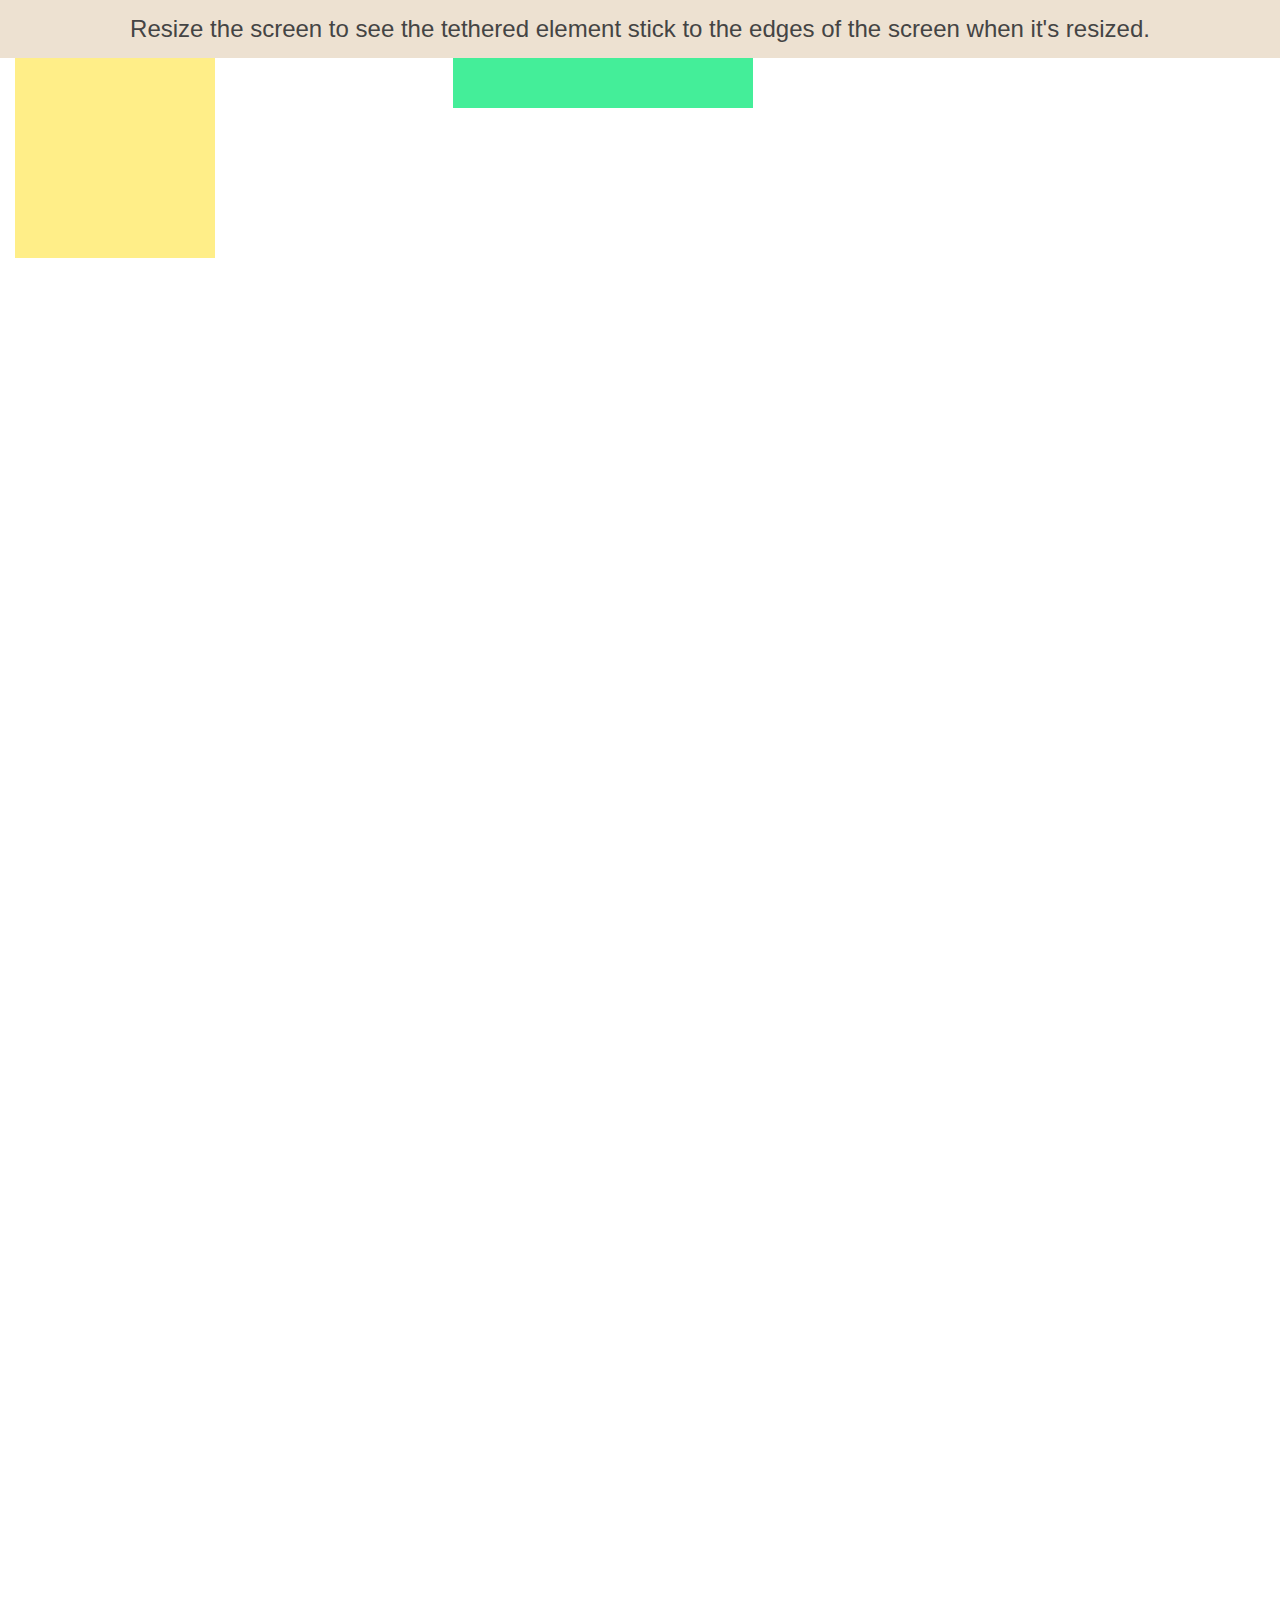
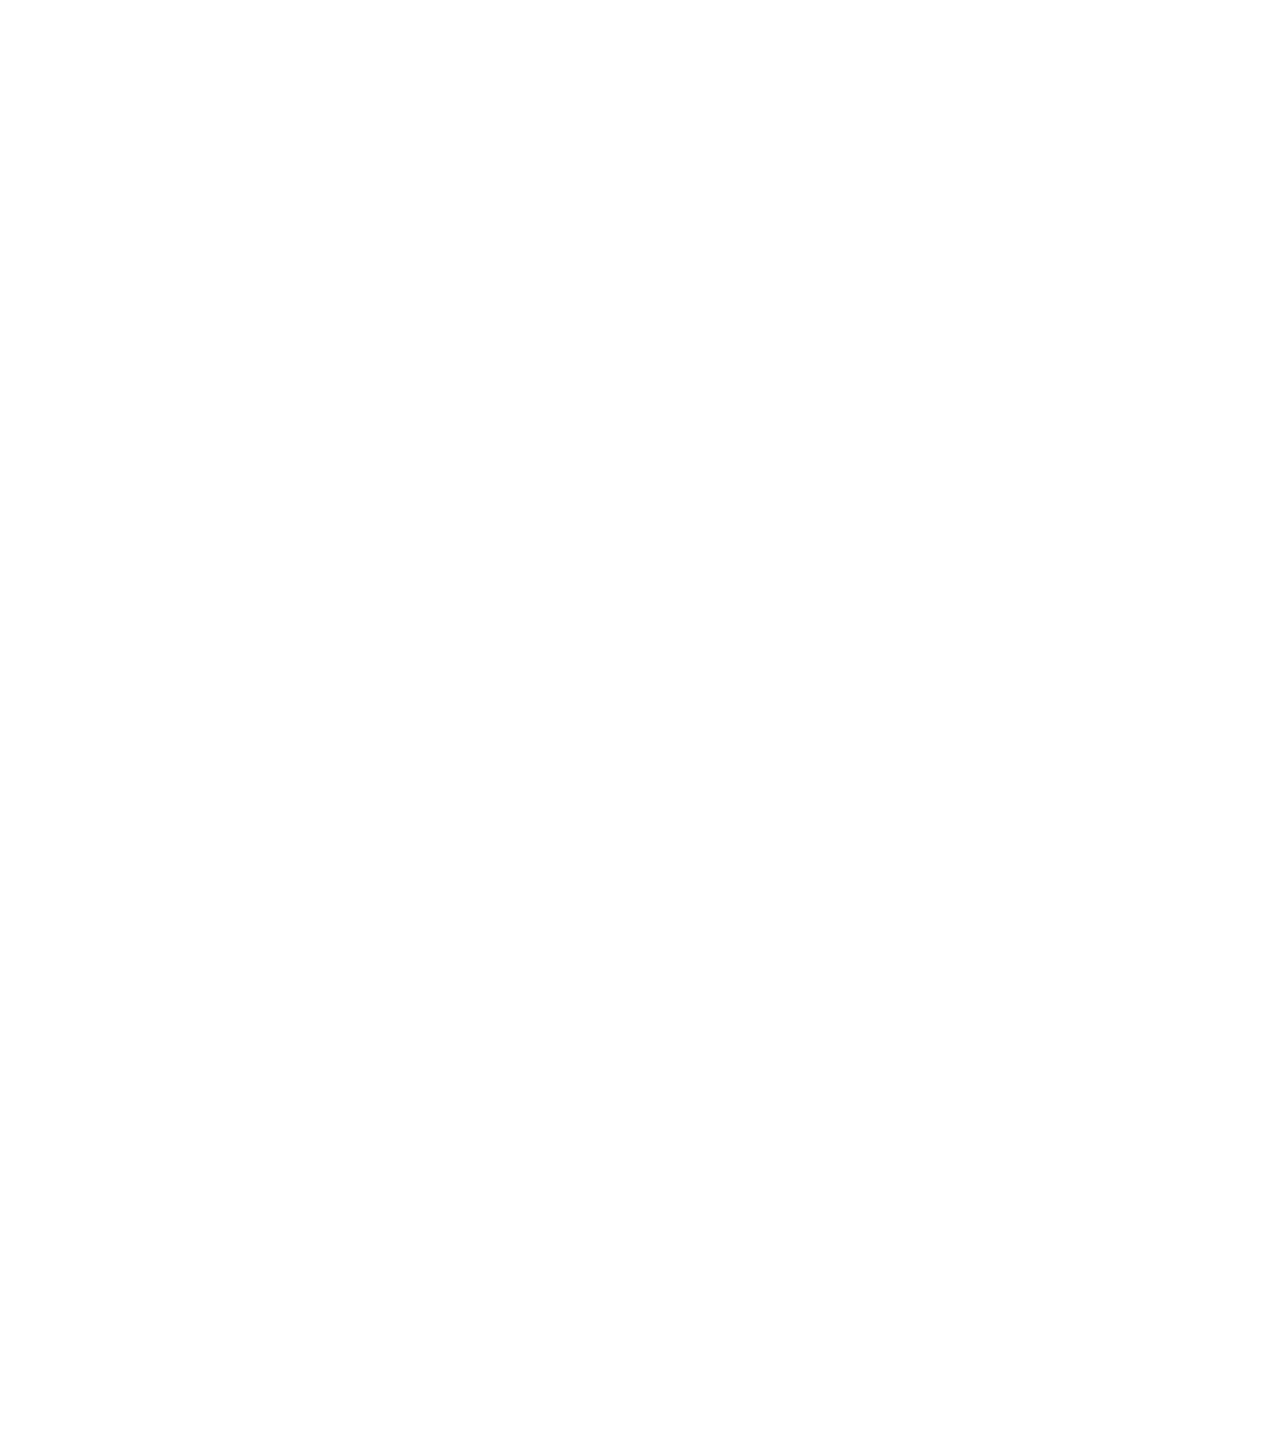
<file: node_modules/tether/examples/pin/index.html>
<!DOCTYPE html>
<html>
    <head>
        <meta charset="utf-8">
        <meta http-equiv="X-UA-Compatible" content="chrome=1">
        <meta name="viewport" content="width=device-width, initial-scale=1, user-scalable=no">
        <link rel="stylesheet" href="../resources/css/base.css" />
        <link rel="stylesheet" href="../common/css/style.css" />
    </head>
    <body>
        <div class="instructions">Resize the screen to see the tethered element stick to the edges of the screen when it's resized.</div>

        <div class="element"></div>
        <div class="target"></div>

        <script src="//github.hubspot.com/tether/dist/js/tether.js"></script>
        <script>
            new Tether({
                element: '.element',
                target: '.target',
                attachment: 'top left',
                targetAttachment: 'top right',
                constraints: [{
                    to: 'window',
                    pin: true
                }]
            });
        </script>
    </body>
</html>
</file>
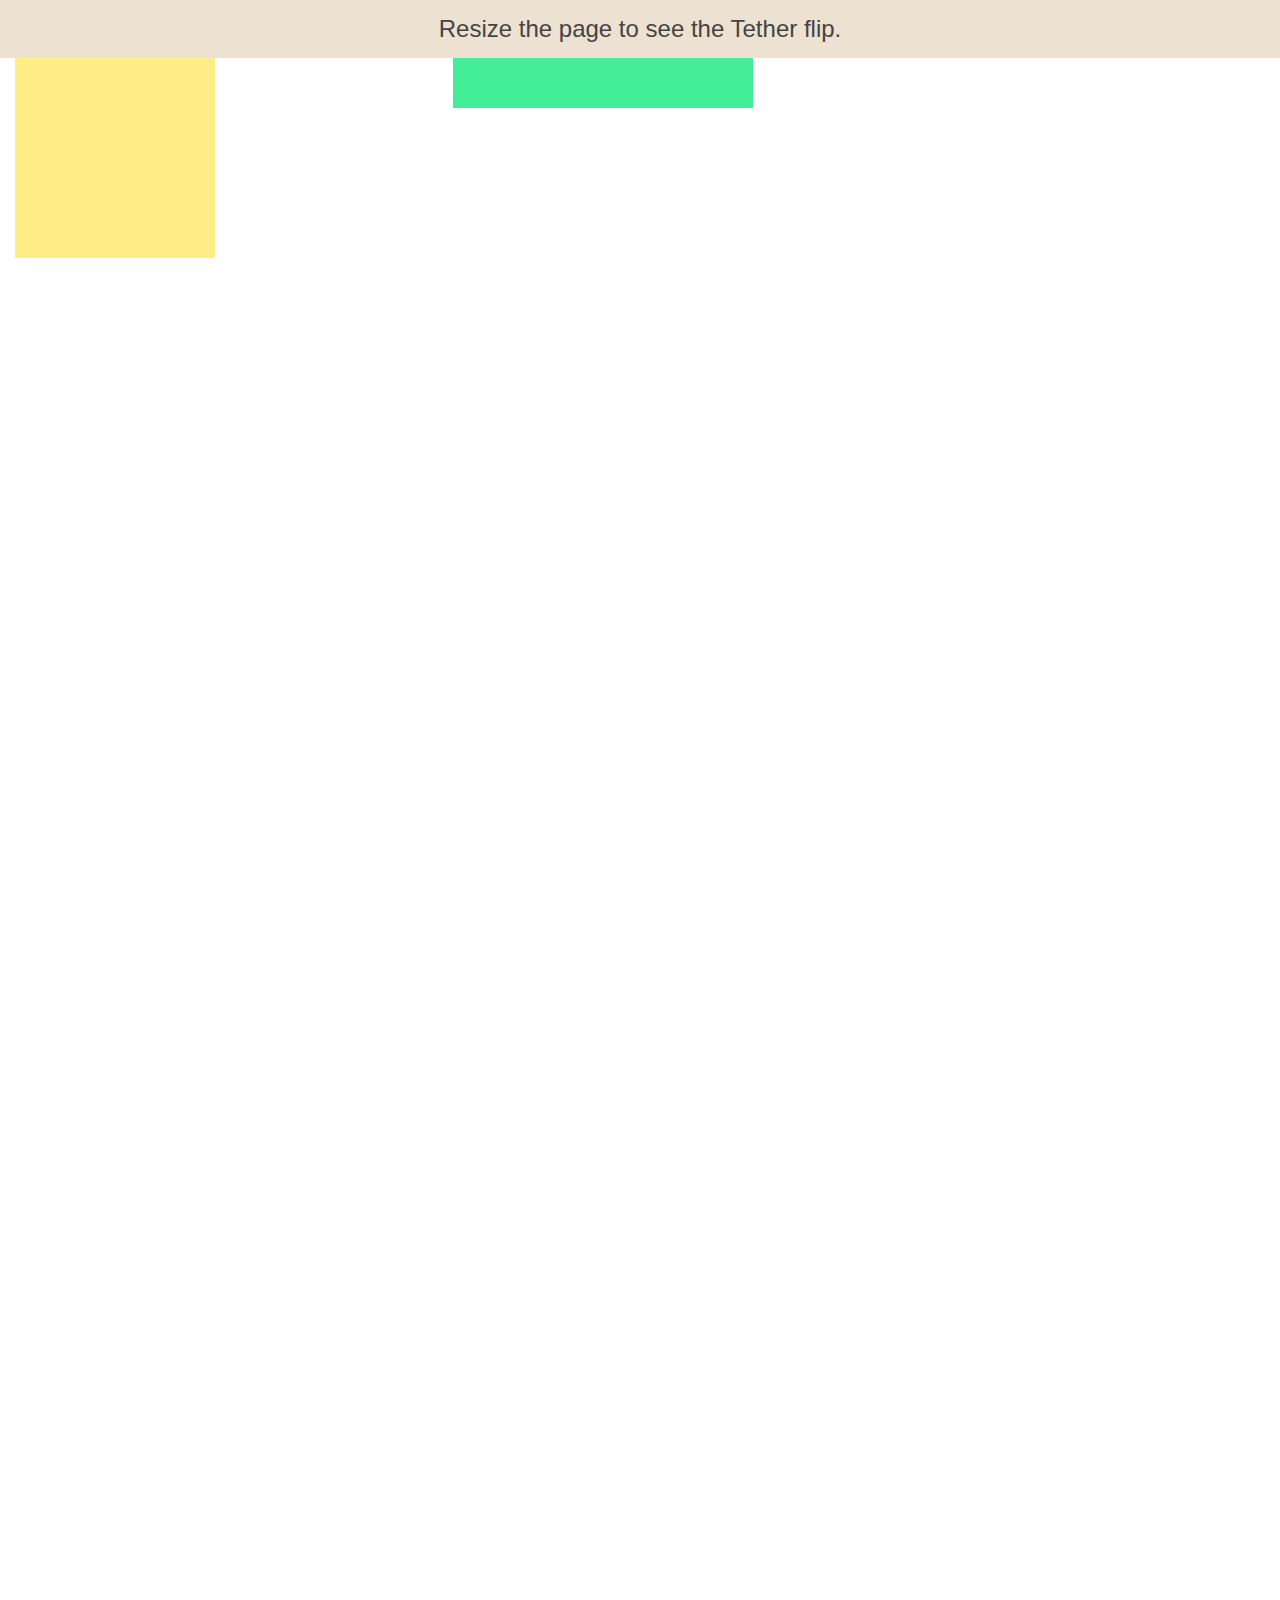
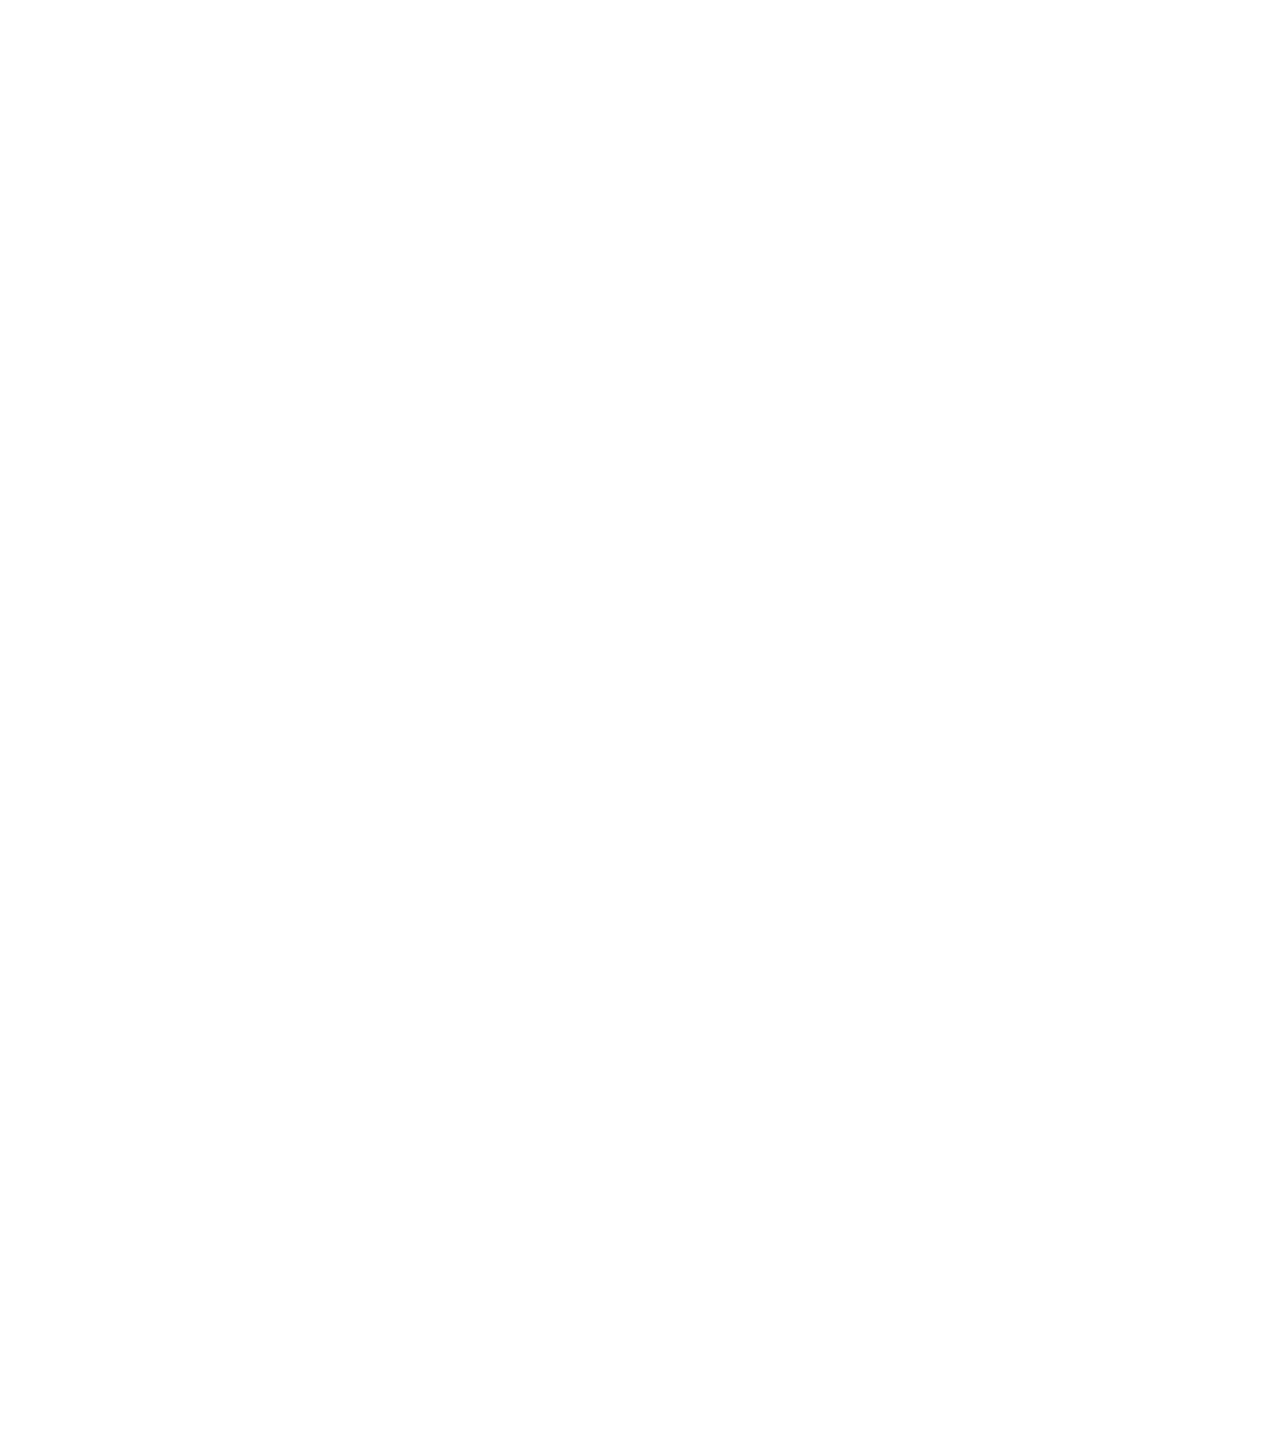
<file: node_modules/tether/examples/simple/index.html>
<!DOCTYPE html>
<html>
    <head>
        <meta charset="utf-8">
        <meta http-equiv="X-UA-Compatible" content="chrome=1">
        <meta name="viewport" content="width=device-width, initial-scale=1, user-scalable=no">
        <link rel="stylesheet" href="../resources/css/base.css" />
        <link rel="stylesheet" href="../common/css/style.css" />
    </head>
    <body>
        <div class="instructions">Resize the page to see the Tether flip.</div>

        <div class="element"></div>
        <div class="target"></div>

        <script src="//github.hubspot.com/tether/dist/js/tether.js"></script>
        <script>
            new Tether({
                element: '.element',
                target: '.target',
                attachment: 'top left',
                targetAttachment: 'top right',
                constraints: [{
                    to: 'window',
                    attachment: 'together'
                }]
            });
        </script>
    </body>
</html>
</file>
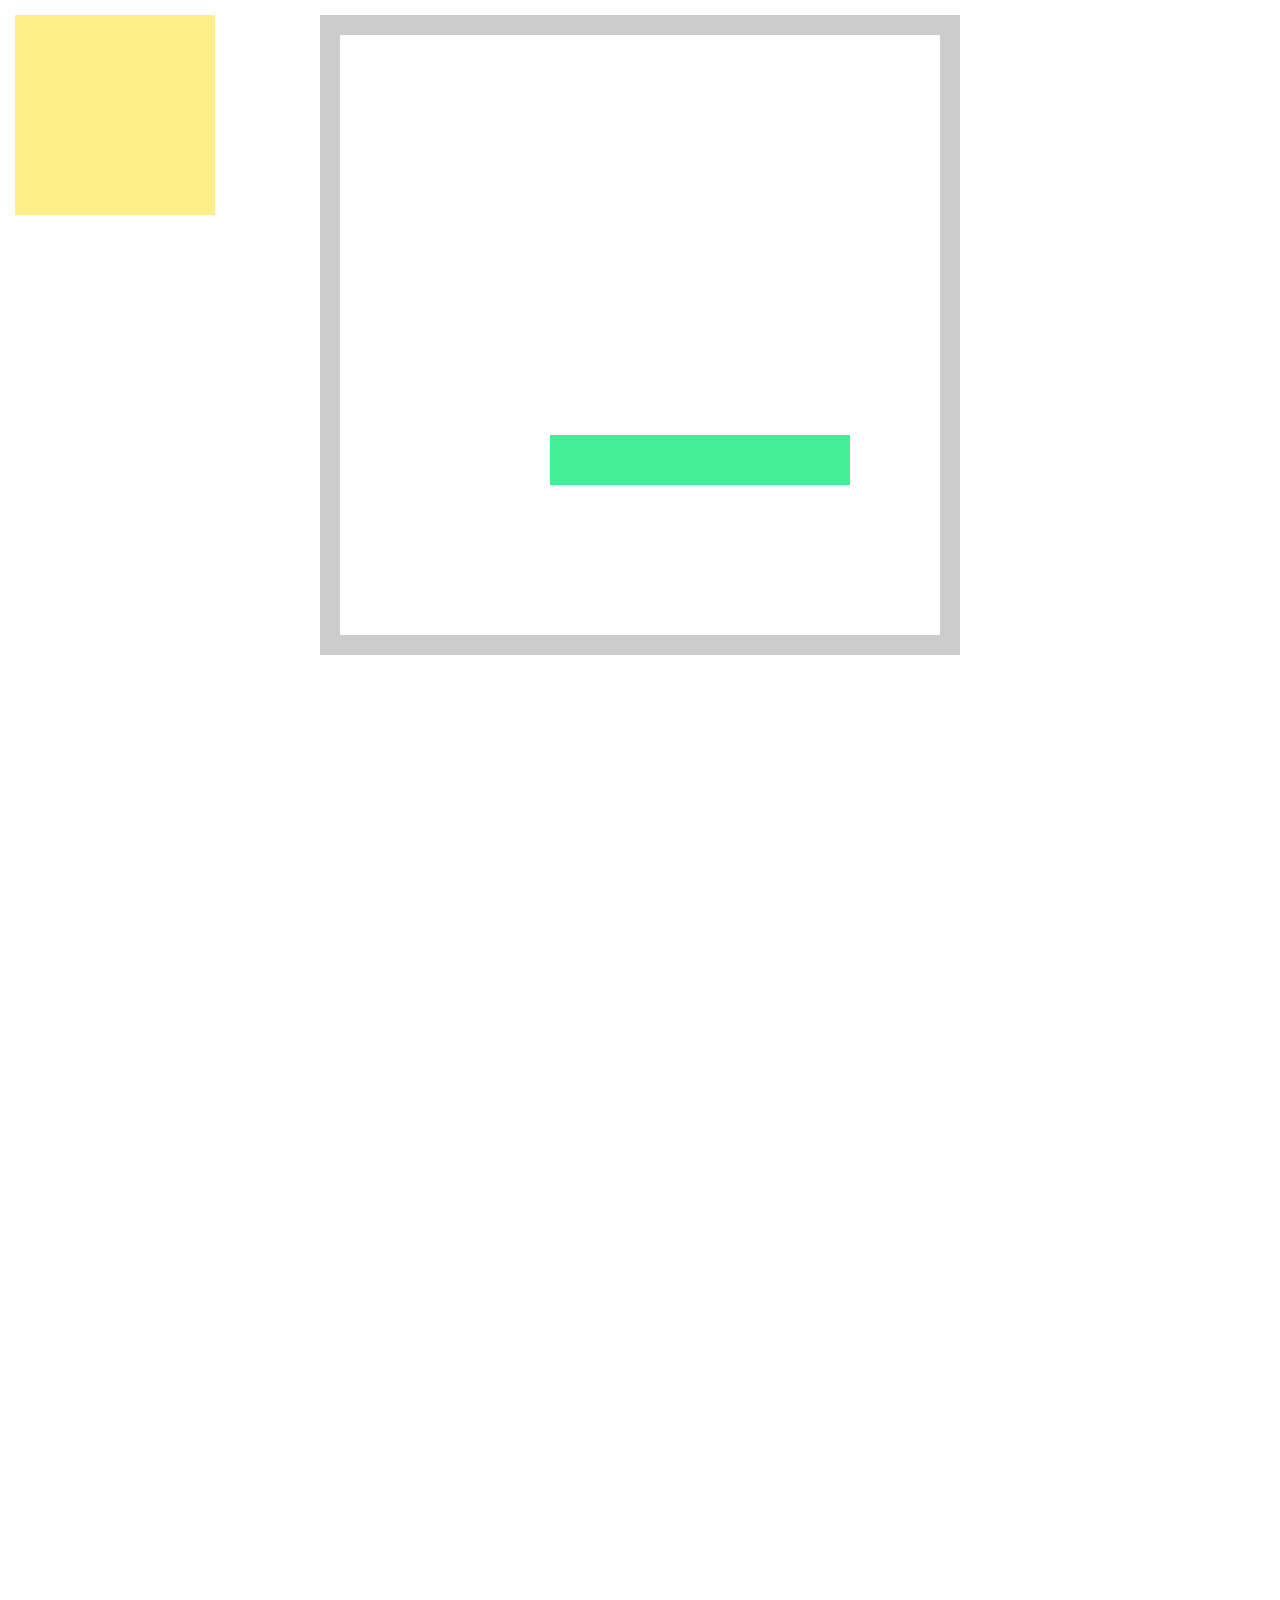
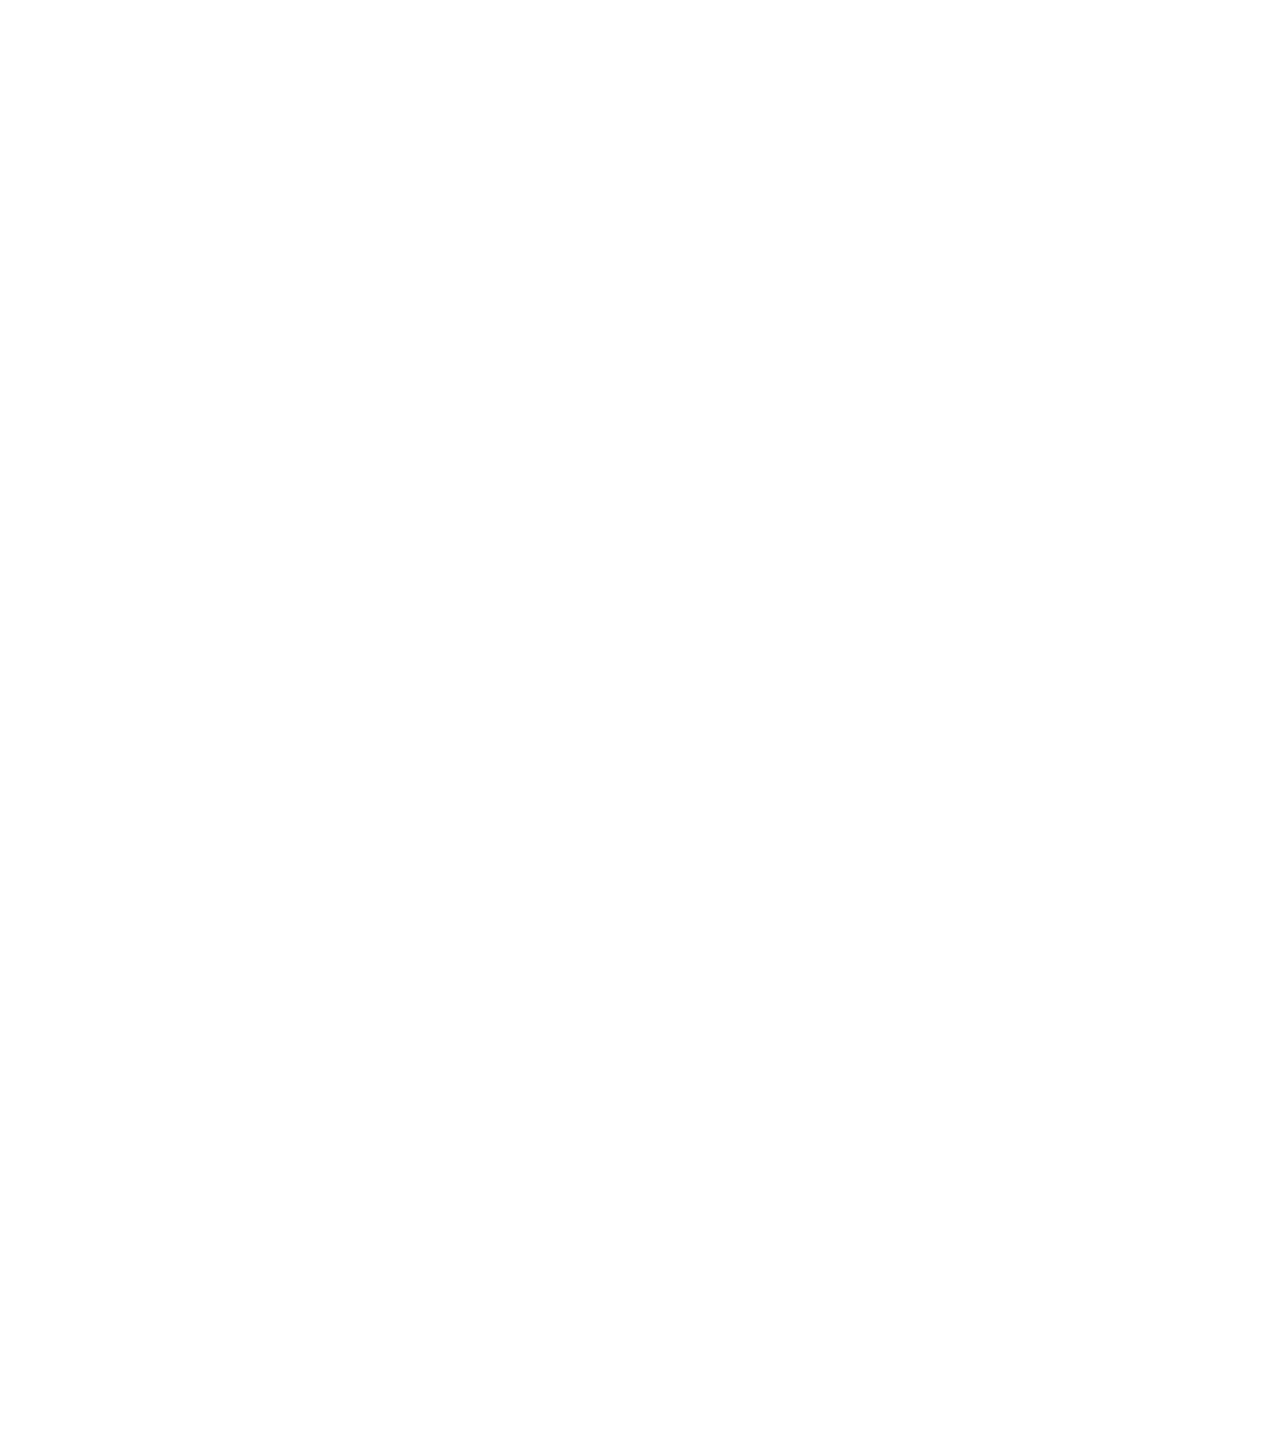
<file: node_modules/tether/examples/testbed/index.html>
<!DOCTYPE html>
<html>
    <head>
        <meta charset="utf-8">
        <meta http-equiv="X-UA-Compatible" content="chrome=1">
        <meta name="viewport" content="width=device-width, initial-scale=1, user-scalable=no">
        <link rel="stylesheet" href="../resources/css/base.css" />
        <link rel="stylesheet" href="../common/css/style.css" />
    </head>
    <body>

        <div class="element">
        </div>

        <div class="container">
            <div class="pad"></div>
            <div class="target"></div>
            <div class="pad"></div>
            <div class="pad"></div>
        </div>

        <script src="//github.hubspot.com/tether/dist/js/tether.js"></script>
        <script>
            new Tether({
                element: '.element',
                target: '.target',
                attachment: 'top center',
                targetAttachment: 'bottom center',
                constraints: [{
                  to: 'scrollParent',
                  attachment: 'together'
                }]
            });
        </script>
    </body>
  </html>
</file>
<file: node_modules/tether/examples/resources/css/base.css>
body {
    font-family: "Helvetica Neue", sans-serif;
    color: #444;
    margin: 0px;
}

a {
    cursor: pointer;
    color: blue;
}
</file>
<file: node_modules/tether/examples/common/css/style.css>
body {
    min-height: 3000px;
}
.element {
    width: 200px;
    height: 200px;
    background-color: #fe8;
    position: absolute;
    z-index: 6;
}

.target {
    width: 300px;
    height: 50px;
    margin: 0 35%;
    background-color: #4e9;
}

.container {
    height: 600px;
    overflow: scroll;
    width: 600px;
    border: 20px solid #CCC;
    margin-top: 100px;
}

body {
    padding: 15px;
}

body > .container {
    margin: 0 auto;
}

.pad {
    height: 400px;
    width: 100px;
}

.instructions {
    width: 100%;
    text-align: center;
    font-size: 24px;
    padding: 15px;
    background-color: rgba(210, 180, 140, 0.4);
    margin: -15px -15px 0 -15px;
}
</file>
